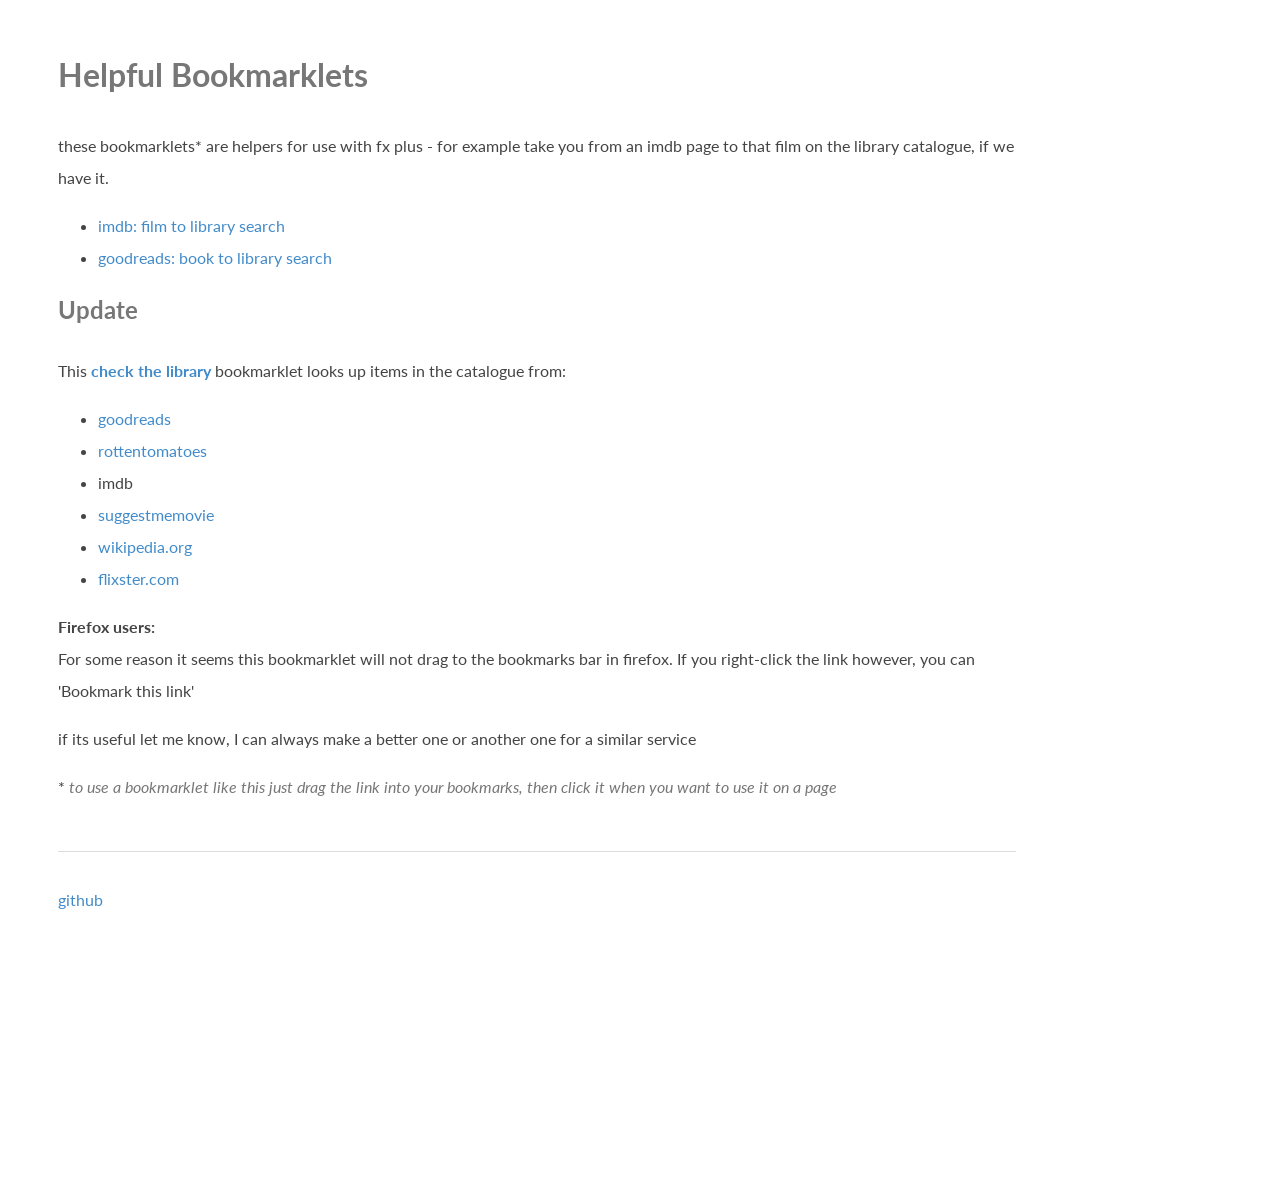
<file: index.html>
<!DOCTYPE html PUBLIC "-//W3C//DTD HTML 4.01//EN">
<html>
<head>
  <title>Helpful Bookmarklets</title>
  <link href='http://fonts.googleapis.com/css?family=Lato:400,700' rel='stylesheet' type='text/css'>
  <link rel="stylesheet" href="simple.css">
</head>

<body>

<h1>Helpful Bookmarklets</h1>

<article> 
  these bookmarklets* are helpers for use with fx plus - for example take you from an imdb page to that film on the library catalogue, if we have it.
<ul>
  <li>
<a href='javascript:(function(e,a,g,h,f,c,b,d)%7Bif(!(f%3De.jQuery)%7C%7Cg>f.fn.jquery%7C%7Ch(f))%7Bc%3Da.createElement("script")%3Bc.type%3D"text/javascript"%3Bc.src%3D"http://ajax.googleapis.com/ajax/libs/jquery/"%2Bg%2B"/jquery.min.js"%3Bc.onload%3Dc.onreadystatechange%3Dfunction()%7Bif(!b%26%26(!(d%3Dthis.readyState)%7C%7Cd%3D%3D"loaded"%7C%7Cd%3D%3D"complete"))%7Bh((f%3De.jQuery).noConflict(1),b%3D1)%3Bf(c).remove()%7D%7D%3Ba.documentElement.childNodes%5B0%5D.appendChild(c)%7D%7D)(window,document,"1.3.2",function(%24,L)%7B%24title %3D %24(%27h1.header  span%5Bitemprop%3D"name"%5D%27).text()%3B%24year %3D %24(%27.header .nobr a%27).text()%3Bwindow.location.href %3D "http://voyager.falmouth.ac.uk/vwebv/search%3FsearchArg1%3D"%2B %24title %2B"%26argType1%3Dphrase%26searchCode1%3DTKEY%26combine2%3Dand%26searchArg2%3D%26argType2%3Dany%26searchCode2%3DGKEY%26combine3%3Dand%26searchArg3%3D%26argType3%3Dany%26searchCode3%3DGKEY%26yearOption%3Drange%26fromYear%3D"%2B %24year %2B"%26toYear%3D"%2B %24year %2B"%26medium%3Dm%26recCount%3D10%26searchType%3D2%26page.search.search.button%3DSearch"%3B%7D)%3B'>
  imdb: film to library search
  </a></li>
  <li>
  <a href="javascript:(function(e,a,g,h,f,c,b,d){if(!(f=e.jQuery)||g>f.fn.jquery||h(f)){c=a.createElement("script");c.type="text/javascript";c.src="http://ajax.googleapis.com/ajax/libs/jquery/"+g+"/jquery.min.js";c.onload=c.onreadystatechange=function(){if(!b&&(!(d=this.readyState)||d=="loaded"||d=="complete")){h((f=e.jQuery).noConflict(1),b=1);f(c).remove()}};a.documentElement.childNodes[0].appendChild(c)}})(window,document,"1.3.2",function($,L){$booktitle = $('#bookTitle').text();if ($booktitle) {  $booktitle = $booktitle.replace(/\((.*)/, ''); // remove subtitle in brackets  //alert($booktitle);  window.location.href = "http://voyager.falmouth.ac.uk/vwebv/search?searchArg="+$booktitle+"&searchCode=TKEY%5E&limitTo=TYPE%3Dam&recCount=10&searchType=1&page.search.search.button=Search"} else {  alert('sorry, no book title detected on this page');}});">goodreads: book to library search</a>
  </li>
</ul>

<h2>Update</h2>

<p>This 

<a href="javascript:(function(e,a,g,h,f,c,b,d){if(!(f=e.jQuery)||g&gt;f.fn.jquery||h(f)){c=a.createElement(&quot;script&quot;);c.type=&quot;text/javascript&quot;;c.src=&quot;http://ajax.googleapis.com/ajax/libs/jquery/&quot;+g+&quot;/jquery.min.js&quot;;c.onload=c.onreadystatechange=function(){if(!b&amp;&amp;(!(d=this.readyState)||d==&quot;loaded&quot;||d==&quot;complete&quot;)){h((f=e.jQuery).noConflict(1),b=1);f(c).remove()}};a.documentElement.childNodes[0].appendChild(c)}})(window,document,&quot;1.3.2&quot;,function($,L){var site=null;site=window.location.host;var selector=null;var media=null;switch(site){case&quot;www.goodreads.com&quot;:selector=&quot;#bookTitle&quot;;media=&quot;type=am&quot;;break;case&quot;www.rottentomatoes.com&quot;:selector=&quot;.movie_title span&quot;;media=&quot;medium=v&quot;;break;case&quot;www.imdb.com&quot;:selector=&quot;#overview-top h1.header span.itemprop&quot;;media=&quot;medium=v&quot;;break;case&quot;www.suggestmemovie.com&quot;:selector=&quot;.left-content .contentbox h1&quot;;media=&quot;medium=v&quot;;break;case&quot;en.wikipedia.org&quot;:selector=&quot;#firstHeading&quot;;media=&quot;&quot;;break;case&quot;www.flixster.com&quot;:selector=&quot;div.bd h1.title span.bold[itemprop=name]&quot;;media=&quot;medium=v&quot;;break}if(selector){title=$(selector).text().trim();goto_catalogue(title,media)}else{alert(&quot;Can't find the item on this page I shoul look up, sorry&quot;)}function validate_title(title){title=title.replace(/\((.*)/,&quot;&quot;);title=encodeURIComponent(title);return title}function goto_catalogue(title,media){var searchargument=&quot;title&quot;;switch(searchargument){case&quot;title&quot;:title=validate_title(title);query=&quot;http://voyager.falmouth.ac.uk/vwebv/search?searchArg1=&quot;+title+&quot;&amp;argType1=phrase&amp;searchCode1=TKEY&amp;combine2=and&amp;searchArg2=&amp;argType2=any&amp;searchCode2=GKEY&amp;combine3=and&amp;searchArg3=&amp;argType3=any&amp;searchCode3=GKEY&amp;year=2012-2013&amp;fromYear=&amp;toYear=&amp;&quot;+media+&quot;&amp;recCount=10&amp;searchType=2&amp;page.search.search.button=Search&quot;;window.location.href=query;break;case&quot;keyword&quot;:title=validate_title(title);query=&quot;http://voyager.falmouth.ac.uk/vwebv/search?searchArg1=&quot;+title+&quot;&amp;argType1=phrase&amp;searchCode1=GKEY&amp;combine2=and&amp;searchArg2=&amp;argType2=any&amp;searchCode2=GKEY&amp;combine3=and&amp;searchArg3=&amp;argType3=any&amp;searchCode3=GKEY&amp;year=2012-2013&amp;fromYear=&amp;toYear=&amp;&quot;+media+&quot;&amp;recCount=10&amp;searchType=2&amp;page.search.search.button=Search&quot;;window.location.href=query;break}};});"><strong>check the library</strong></a>

 bookmarklet looks up items in the catalogue from:</p>

<ul>
  <li><a href="http://www.goodreads.com">goodreads</a></li>
  <li><a href="http://www.rottentomatoes.com">rottentomatoes</a></li>
  <li><a href="http://www.imdb.com"></a>imdb</li>
  <li><a href="http://www.suggestmemovie.com">suggestmemovie</a></li>
  <li><a href="http://en.wikipedia.org">wikipedia.org</a></li>
  <li><a href="http://www.flixster.com">flixster.com</a></li>
</ul>

<p><strong>Firefox users:</strong> <br/>For some reason it seems this bookmarklet will not drag to the bookmarks bar in firefox. If you right-click the link however, you can 'Bookmark this link'</p>


  if its useful let me know, I can always make a better one or another one for a similar service

  <p>* <em>to use a bookmarklet like this just drag the link into your bookmarks, then click it when you want to use it on a page</em></p>
</article> 
<footer>
  <p><a href="https://github.com/fxplus/bookmarklets">github</a></p>
</footer>
</body>
</html>
</file>
<file: simple.css>
/* @import url(http://fonts.googleapis.com/css?family=Lato:400,700,400italic); */
/* <link href='http://fonts.googleapis.com/css?family=Lato:400,700,400italic' rel='stylesheet' type='text/css'> */

body {
  font-family: Lato, sans;
  padding: 30px 20% 20% 50px;
  line-height: 2em;
  color: #444;
}
a {
  text-decoration: none;
  color: #428bca;
}

h1,h2,h3,h4,h5 {
  margin-bottom: 1.2em;
  color: #777;
}

em {
  font: Lato;
  font-weight: 400;
  color: #777;
}

article {
  margin-bottom: 3em;
}

footer {
  padding-top: 1em;
  border-top: 1px solid #ddd;
}
</file>
